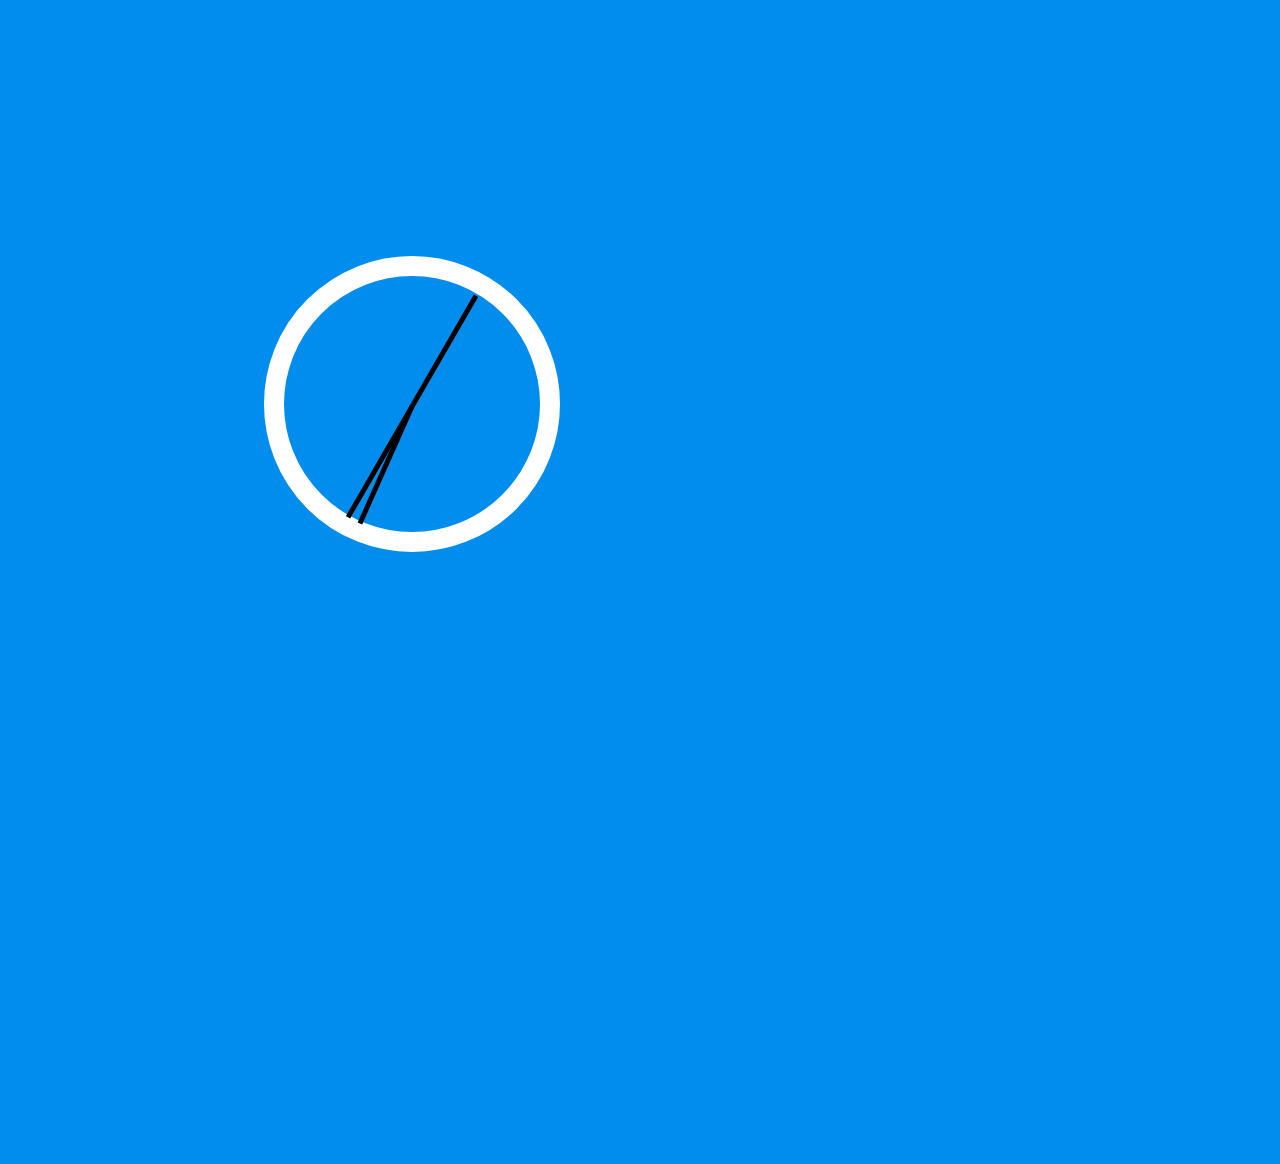
<file: index.html>
<!DOCTYPE html>
<html>
<head>
	<title>Time is more valuable done money</title>
</head>

<link rel="stylesheet" type="text/css" href="css/style.css">
<body>

	<div class="clock">
		<div class="clock-face">
			<div class="hand hour-hand"></div>
			<div class="hand min-hand"></div>
			<div class="hand second-hand"></div>
		</div>
	</div>
	<script>
		const secondHand = document.querySelector('.second-hand');
  		const minsHand = document.querySelector('.min-hand');
  		const hourHand = document.querySelector('.hour-hand');

  		function setDate() 
  		{
    const now = new Date(); // up date

    //seconds
    const seconds = now.getSeconds();
    const secondsDegrees = ((seconds / 60) * 360) + 90;
    secondHand.style.transform = `rotate(${secondsDegrees}deg)`;

    	// Minutes 
    const mins = now.getMinutes();
    const minsDegrees = ((mins / 60) * 360)+90;
    minsHand.style.transform = `rotate(${minsDegrees}deg)`;

    const hour = now.getHours();
    const hourDegrees = ((hour / 12) * 360)+90;
    hourHand.style.transform = `rotate(${hourDegrees}deg)`;
  }

  setInterval(setDate, 1000);

  setDate();
		
	</script>

</body>
</html>
</file>
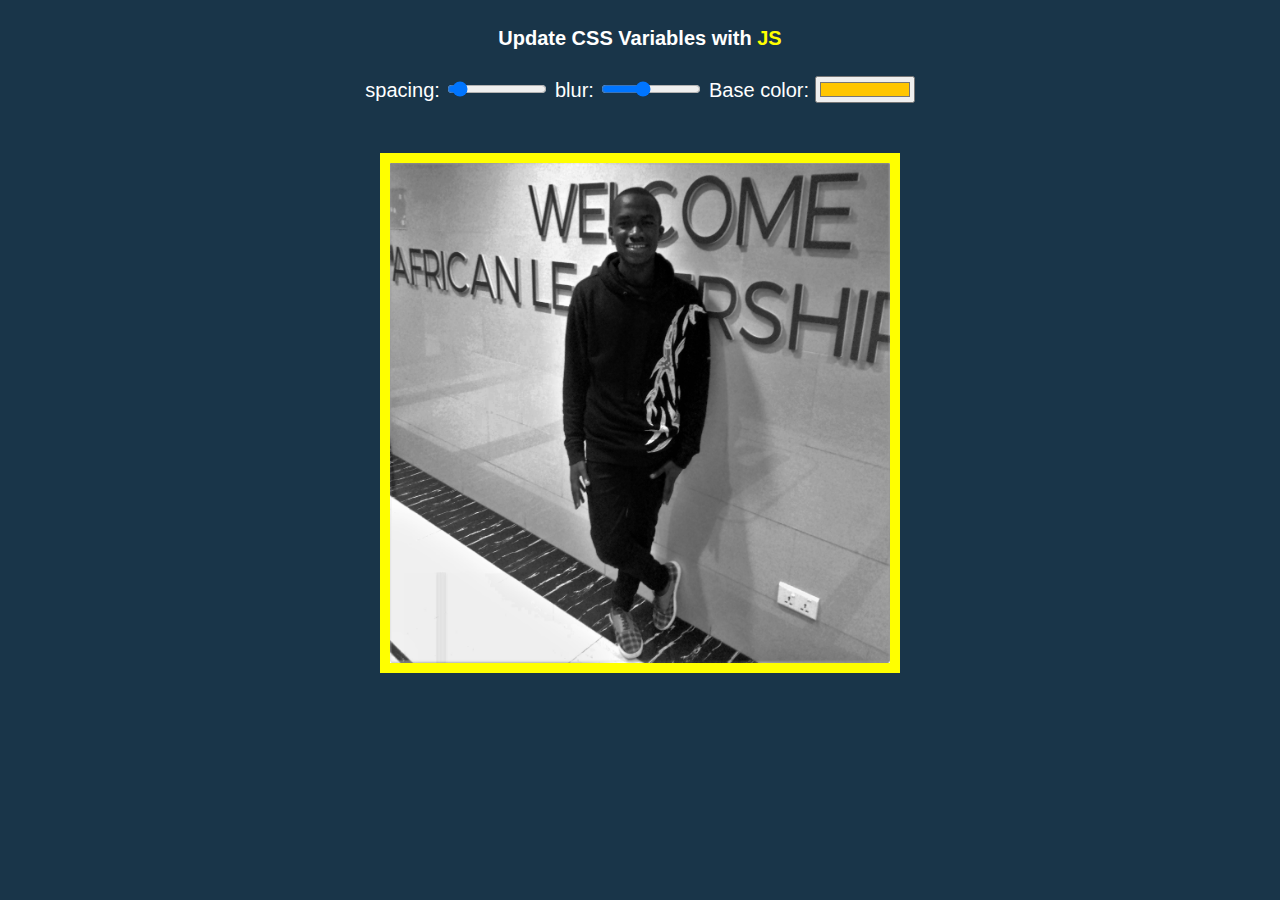
<file: cssWithJavascript.html>
<!DOCTYPE html>
<html lang="en">
<head>
  <meta charset="UTF-8">
  <title>Scoped CSS Variables and JS</title>
</head>
<body>
  <h4>Update CSS Variables with <span class='hl'>JS</span></h4>

  <div class="controls">
    <!-- for spacing -->
    <label for="spacing">spacing:</label>
    <input type="range" name="spacing" min="0" max="200" value="10" data-sizing="px">
    <!-- for blur -->

    <label for="blur"> blur:</label>
    <input type="range" name="blur" min="0" max="25" value="10" data-sizing="px">

    <!-- for base color-->

    <label for="color"> Base color:</label>
    <input type="color" name="basecolor" value="#ffc600">
  </div>

  <img style="width: 500px; height: 500px" src="images/Theoneste.jpg">

  <style>
    :root{
      --basecolor:yellow;
      --spacing: 10px;
      --blur: 0px;
    }

    /* root above is being used to declare global customer property, thereafter it would be used in with var function to insert the value of custom property*/
    img{
      padding: var(--spacing);
      background: var(--basecolor);
      filter: blur(var(--blur));
    }

    .hl{
      color:var(--basecolor);
    }

    /*
      misc styles, nothing to do with CSS variables
    */
    body{
       text-align: center;
       background-color: #193549;
       font-family: sans-serif;
       color: white;
       /*font-weight: 100rem;*/
       font-size: 20px;
     }

       .controls{
        margin-bottom: 50px;
       }
       /* Input for entering the content*/
    input {
      width: 100px;
    }


  </style>

  <script>
     const inputs=document.querySelectorAll('.controls input');

    //function to update the inputs
    function handleUpdate()
    {
      //dataset is component of value,so then adding sizing it would 'px' because sizing created above
      //creatting the prefix
      const suffix=this.dataset.sizing||" ";
      // console.log(this.name +" "+ this.value+suffix);

      

      // $ this.name is variable that is replacing color,spacing, blur.
      // if we don't use ${this.name} we' ll have to type everything of them like

      //document.documentElement.style.setProperty('--spacing',this.value+ suffix);

     //document.documentElement.style.setProperty('--bulr',this.value+ suffix);

     document.documentElement.style.setProperty('--basecolor',this.value+suffix);

    // document.documentElement.style.setProperty(this.name, this.value+suffix);

    } //done by trying to access all documents

    inputs.forEach(one_input=>one_input.addEventListener('change',handleUpdate));


    //changing when mouse is moving
    inputs.forEach(one_input=>one_input.addEventListener('mousemove',handleUpdate));

  </script>

</body>
</html>
</file>
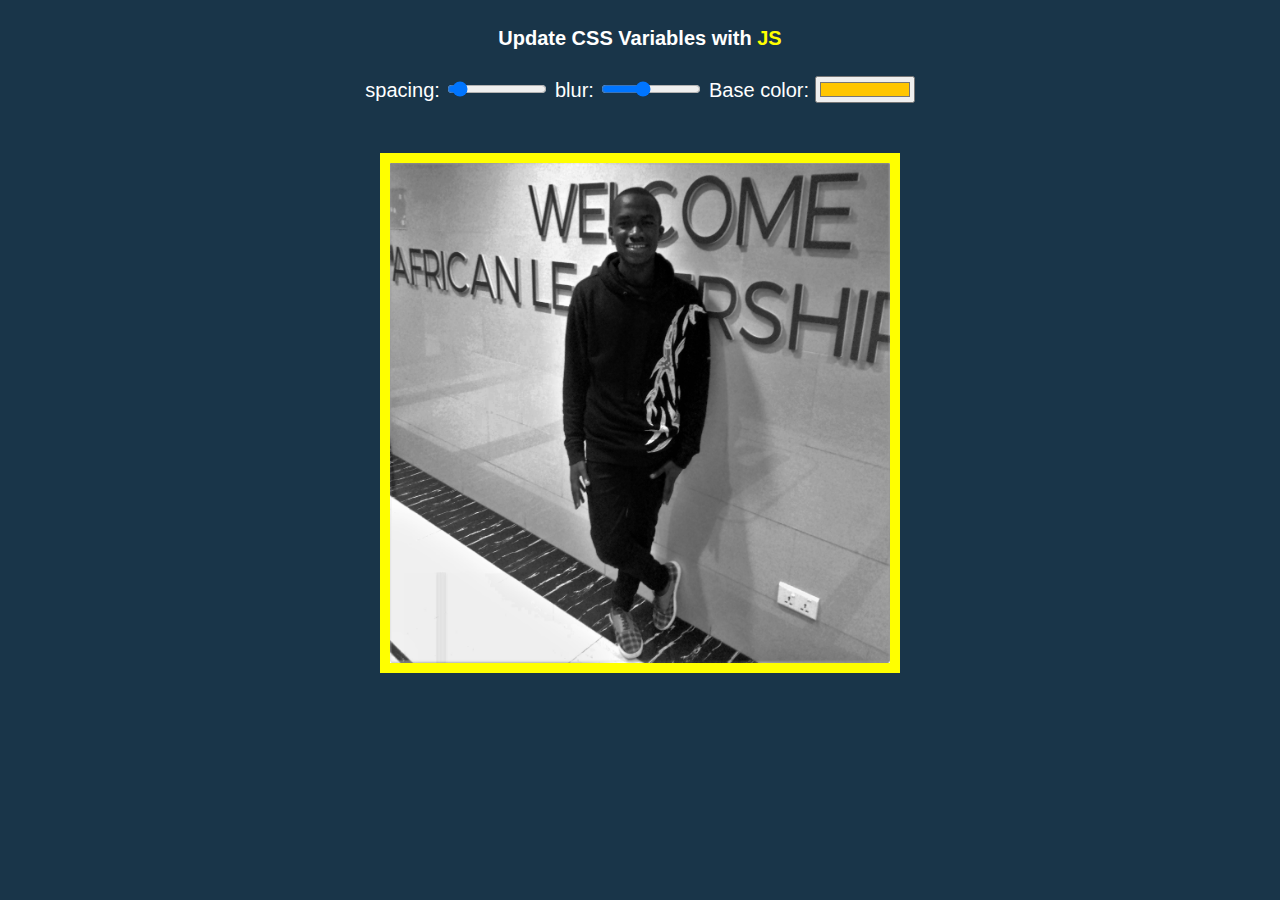
<file: secondone.html>
<!DOCTYPE html>
<html lang="en">
<head>
  <meta charset="UTF-8">
  <title>Scoped CSS Variables and JS</title>
</head>
<body>
  <h4>Update CSS Variables with <span class='hl'>JS</span></h4>

  <div class="controls">
    <!-- for spacing -->
    <label for="spacing">spacing:</label>
    <input type="range" name="spacing" min="0" max="200" value="10" data-sizing="px">
    <!-- for blur -->

    <label for="blur"> blur:</label>
    <input type="range" name="blur" min="0" max="25" value="10" data-sizing="px">

    <!-- for base color-->

    <label for="color"> Base color:</label>
    <input type="color" name="basecolor" value="#ffc600">
  </div>

  <img style="width: 500px; height: 500px" src="images/Theoneste.jpg">

  <style>
    :root{
      --basecolor:yellow;
      --spacing: 10px;
      --blur: 0px;
    }

    /* root above is being used to declare global customer property, thereafter it would be used in with var function to insert the value of custom property*/
    img{
      padding: var(--spacing);
      background: var(--basecolor);
      filter: blur(var(--blur));
    }

    .hl{
      color:var(--basecolor);
    }

    /*
      misc styles, nothing to do with CSS variables
    */
    body{
       text-align: center;
       background-color: #193549;
       font-family: sans-serif;
       color: white;
       /*font-weight: 100rem;*/
       font-size: 20px;
     }

       .controls{
        margin-bottom: 50px;
       }
       /* Input for entering the content*/
    input {
      width: 100px;
    }


  </style>

  <script>
     const inputs=document.querySelectorAll('.controls input');

    //function to update the inputs
    function handleUpdateonbackground()
    {
      //dataset is component of value,so then adding sizing it would 'px' because sizing created above
      //creatting the prefix
      const suffix=" ";
        console.log("color" + " "+this.value);
     document.documentElement.style.setProperty('--basecolor',this.value+suffix);
  
    } //done by trying to access all documents

        //setting the padding
    function handleUpdatechangeofspace()
    {

      const suffix=this.dataset.sizing;
       console.log("padding" + " "+this.value);
      document.documentElement.style.setProperty('--spacing', this.value+suffix);
    }

    //setting the filter
     function handleUpdatechangefilter()
     {
      const suffix=this.dataset.sizing;
      console.log("filter" + " "+this.value);
      document.documentElement.style.setProperty('--blur',this.value+suffix);
     }
      // this is for filtering
       inputs.forEach(filter=>filter.addEventListener('change',handleUpdatechangefilter));
       inputs.forEach(filter=>filter.addEventListener('mousemove', handleUpdatechangefilter));


       // this is calling function of padding
       inputs.forEach(padding=>padding.addEventListener('change',handleUpdatechangeofspace));
       inputs.forEach(padding=>padding.addEventListener('mousemove',handleUpdatechangeofspace));

      // this is for background color
    inputs.forEach(one_input=>one_input.addEventListener('change',handleUpdate));
    inputs.forEach(one_input=>one_input.addEventListener('mousemove',handleUpdate));

  </script>

</body>
</html>
</file>
<file: css/style.css>
html{
	background: #018DED url(http://unsplash.it/1500/1000?image=881&blur=5);

      background-size: cover;
      font-family: 'helvetica neue';
      text-align: center;
      font-size: 1.6rem;
      min-height: 100vh;
}
body {
	min-height: 100vh;
	font-size: 2rem;
	flex: 1;
	align-items: center;
    }
    .clock {
    	width: 10rem;
      height: 10rem;
      border: 20px solid white;
      border-radius: 50%;
      margin: 100px auto;
      position: relative;
     margin: 10rem;
    
    }
    .clock-face {
      position: relative;
      width: 100%;
      height: 100%;
      /*transform: translateY(-3px); */
      /* account for the height of the clock hands */
    }
     .hand {
     	width: 50%;
     	height: 5px;
     	background-color: black;
     	position: absolute;
     	/*bring the div of needle in middle*/
     	top: 50%; 
     	/*to fix it in middle*/
     	transform-origin: 100%; 
     	/*rotate in 90deg*/
     	transform: rotate(90deg);
     	transition: all 0.05s;
     	transition-timing-function: cubic-bezier(0.1, 2.7, 0.58, 1);
			}
</file>
